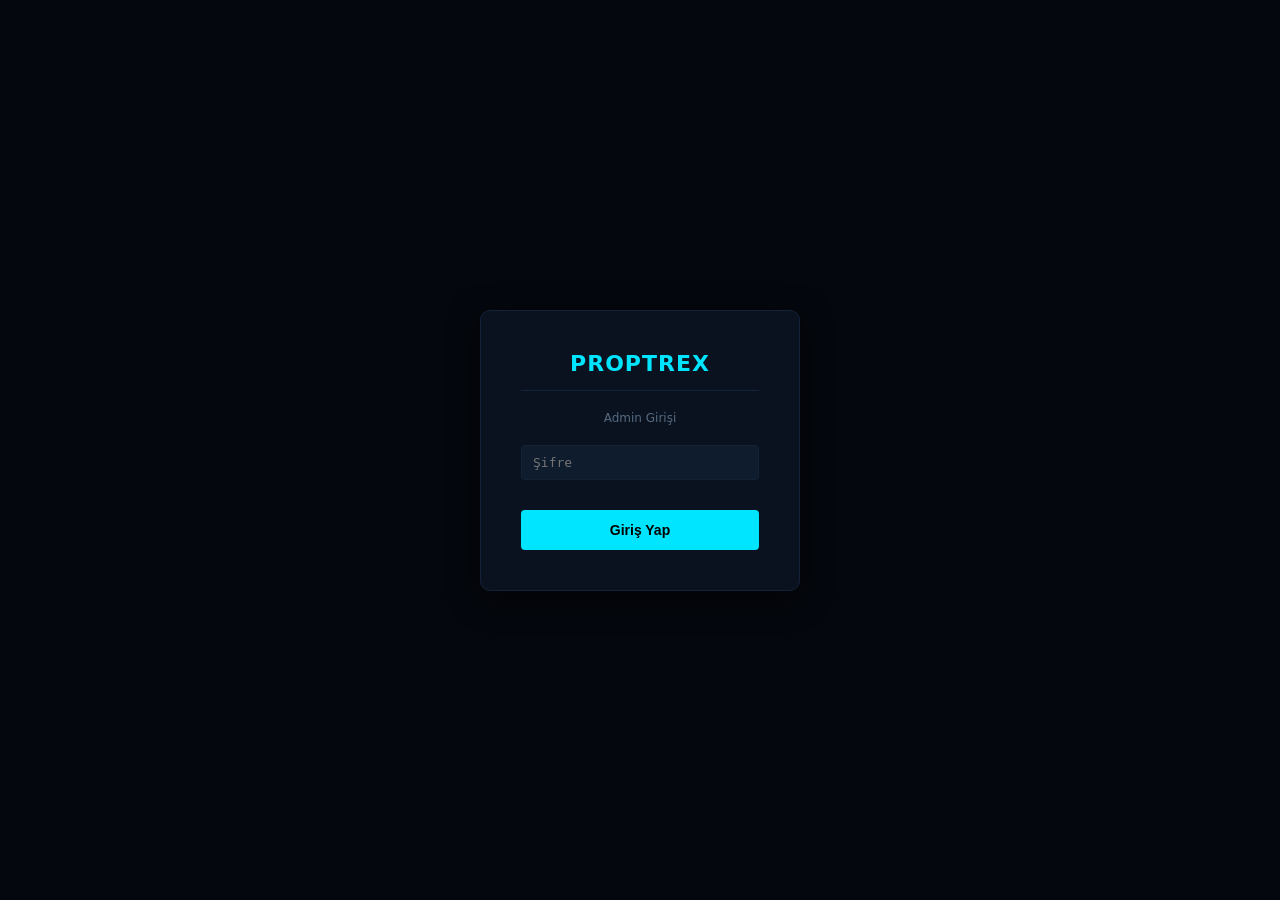
<file: index.html>
<!DOCTYPE html>
<html lang="tr">
<head>
    <meta charset="UTF-8">
    <meta name="viewport" content="width=device-width, initial-scale=1.0">
    <title>PROPTREX | Bot Admin Panel</title>
    <style>
        :root {
            --bg: #04070d;
            --card: #0a1220;
            --border: #142238;
            --text: #e8f4ff;
            --text-dim: #8cc63f;
            --primary: #00e5ff;
            --btn-hover: #00c4db;
            --error: #ff2d55;
            --success: #00ff88;
            --long: #0ecb81;
            --short: #f6465d;
            --gold: #f0b90b;
        }

        * { box-sizing: border-box; margin: 0; padding: 0; }

        body {
            font-family: 'Inter', system-ui, sans-serif;
            background: var(--bg);
            color: var(--text);
            min-height: 100vh;
        }

        /* ── Layout ── */
        .page-wrap {
            display: flex;
            gap: 20px;
            padding: 30px 20px;
            max-width: 1400px;
            margin: 0 auto;
        }

        /* Left: admin panel */
        .admin-col {
            width: 620px;
            min-width: 300px;
            flex-shrink: 0;
        }

        /* Right: signals feed */
        .signals-col {
            flex: 1;
            min-width: 0;
        }

        /* ── Login Overlay ── */
        #loginOverlay {
            position: fixed;
            inset: 0;
            background: var(--bg);
            display: flex;
            justify-content: center;
            align-items: center;
            z-index: 1000;
        }

        .login-box {
            background: var(--card);
            padding: 40px;
            border-radius: 10px;
            border: 1px solid var(--border);
            text-align: center;
            width: 320px;
            box-shadow: 0 8px 30px rgba(0,0,0,0.6);
        }

        .login-box h1 {
            font-size: 22px;
            color: var(--primary);
            margin-bottom: 20px;
            letter-spacing: 1px;
        }

        /* ── Panel ── */
        .panel {
            background: var(--card);
            border: 1px solid var(--border);
            border-radius: 8px;
            padding: 28px;
            box-shadow: 0 4px 20px rgba(0,0,0,0.4);
        }

        h1 {
            font-size: 20px;
            color: var(--primary);
            font-weight: 800;
            letter-spacing: 1px;
            border-bottom: 1px solid var(--border);
            padding-bottom: 14px;
            margin-bottom: 16px;
        }

        h2 {
            font-size: 13px;
            color: var(--text-dim);
            text-transform: uppercase;
            letter-spacing: 1px;
            border-bottom: 1px solid var(--border);
            padding-bottom: 7px;
            margin: 22px 0 12px;
        }

        .form-group { margin-bottom: 13px; }

        label {
            display: block;
            margin-bottom: 4px;
            font-size: 12px;
            color: #a8c8e0;
        }

        input[type="text"],
        input[type="password"],
        input[type="number"],
        select {
            width: 100%;
            padding: 9px 11px;
            background: #0f1c2e;
            border: 1px solid var(--border);
            border-radius: 4px;
            color: var(--text);
            font-family: monospace;
            font-size: 13px;
        }

        input:focus, select:focus {
            outline: none;
            border-color: var(--primary);
        }

        .checkbox-label {
            display: flex;
            align-items: center;
            gap: 8px;
            font-size: 13px;
            cursor: pointer;
        }

        .row2 { display: grid; grid-template-columns: 1fr 1fr; gap: 12px; }

        button.save-btn {
            background: var(--primary);
            color: #000;
            border: none;
            padding: 12px;
            cursor: pointer;
            width: 100%;
            border-radius: 4px;
            font-weight: bold;
            font-size: 14px;
            margin-top: 18px;
            transition: background .2s;
        }
        button.save-btn:hover { background: var(--btn-hover); }

        .status-msg {
            margin-top: 12px;
            padding: 9px;
            border-radius: 4px;
            text-align: center;
            font-weight: bold;
            font-size: 13px;
            display: none;
        }
        .status-msg.success { background: rgba(0,255,136,.08); color: var(--success); border: 1px solid var(--success); display: block; }
        .status-msg.error   { background: rgba(255,45,85,.08); color: var(--error);   border: 1px solid var(--error);   display: block; }

        /* ── Signals Feed ── */
        .signals-header {
            display: flex;
            align-items: center;
            justify-content: space-between;
            margin-bottom: 14px;
        }
        .signals-header h1 { border: none; padding: 0; margin: 0; }

        .ws-dot {
            width: 9px; height: 9px;
            border-radius: 50%;
            background: #555;
            display: inline-block;
            margin-right: 6px;
            transition: background .4s;
        }
        .ws-dot.live { background: var(--success); box-shadow: 0 0 6px var(--success); }

        #signalList {
            display: flex;
            flex-direction: column;
            gap: 12px;
            max-height: calc(100vh - 140px);
            overflow-y: auto;
            padding-right: 4px;
        }

        #signalList::-webkit-scrollbar { width: 5px; }
        #signalList::-webkit-scrollbar-thumb { background: var(--border); border-radius: 4px; }

        .sig-card {
            background: var(--card);
            border: 1px solid var(--border);
            border-radius: 8px;
            padding: 16px;
            animation: slideIn .3s ease;
            position: relative;
            overflow: hidden;
        }
        .sig-card::before {
            content: '';
            position: absolute;
            left: 0; top: 0; bottom: 0;
            width: 4px;
        }
        .sig-card.long::before  { background: var(--long);  }
        .sig-card.short::before { background: var(--short); }

        @keyframes slideIn {
            from { opacity: 0; transform: translateY(-8px); }
            to   { opacity: 1; transform: translateY(0); }
        }

        .sig-top {
            display: flex;
            align-items: center;
            justify-content: space-between;
            margin-bottom: 10px;
            flex-wrap: wrap;
            gap: 6px;
        }

        .sig-symbol {
            font-size: 16px;
            font-weight: 800;
            color: var(--gold);
        }

        .sig-badges {
            display: flex;
            gap: 6px;
            align-items: center;
            flex-wrap: wrap;
        }

        .badge {
            font-size: 11px;
            font-weight: 700;
            padding: 2px 9px;
            border-radius: 10px;
        }
        .badge.long  { background: rgba(14,203,129,.15); color: var(--long);  }
        .badge.short { background: rgba(246,70,93,.15);  color: var(--short); }
        .badge.score { background: rgba(240,185,11,.12); color: var(--gold);  }
        .badge.exch  { background: rgba(255,255,255,.06); color: #aaa; }
        .badge.ref   { background: rgba(0,229,255,.10); color: var(--primary); font-size: 10px; }

        .sig-grid {
            display: grid;
            grid-template-columns: repeat(3, 1fr);
            gap: 8px;
            margin-bottom: 10px;
        }

        .sig-cell {
            background: rgba(255,255,255,.03);
            border-radius: 5px;
            padding: 7px 10px;
        }

        .sig-cell .label {
            font-size: 10px;
            color: #566a7f;
            text-transform: uppercase;
            letter-spacing: .5px;
            margin-bottom: 3px;
        }

        .sig-cell .val {
            font-size: 13px;
            font-weight: 700;
            color: var(--text);
            font-family: monospace;
        }

        .sig-why {
            font-size: 11px;
            color: #6b8da8;
            border-top: 1px solid var(--border);
            padding-top: 8px;
            margin-top: 4px;
            line-height: 1.6;
        }

        .sig-meta {
            font-size: 10px;
            color: #3d5168;
            margin-top: 6px;
            display: flex;
            justify-content: space-between;
        }

        .empty-state {
            text-align: center;
            padding: 60px 20px;
            color: #3d5168;
        }
        .empty-state .icon { font-size: 40px; margin-bottom: 10px; }
        .empty-state p { font-size: 13px; line-height: 1.7; }

        /* Responsive */
        @media (max-width: 900px) {
            .page-wrap { flex-direction: column; padding: 16px; }
            .admin-col { width: 100%; }
            #signalList { max-height: 600px; }
        }
    </style>
</head>
<body>

<!-- Login overlay -->
<div id="loginOverlay">
    <div class="login-box">
        <h1>PROPTREX</h1>
        <p style="font-size:12px;color:#566a7f;margin-bottom:20px;">Admin Girişi</p>
        <input type="password" id="adminPassword" placeholder="Şifre"
               onkeydown="if(event.key==='Enter') tryLogin()"
               style="margin-bottom:12px;">
        <button class="save-btn" onclick="tryLogin()">Giriş Yap</button>
        <div id="loginError" style="color:var(--error);margin-top:12px;display:none;font-size:13px;">Şifre Hatalı!</div>
    </div>
</div>

<!-- Main layout (hidden until logged in) -->
<div id="mainWrap" style="display:none;">
    <div class="page-wrap">

        <!-- ── LEFT: Admin Config ── -->
        <div class="admin-col">
            <div class="panel">
                <div style="display:flex;justify-content:space-between;align-items:center;">
                    <h1 style="border:none;padding:0;margin:0;">PROPTREX BOT ADMIN</h1>
                    <a href="/platform" target="_blank"
                       style="background:#8cc63f;color:#000;padding:7px 14px;text-decoration:none;
                              border-radius:4px;font-weight:bold;font-size:12px;white-space:nowrap;flex-shrink:0;">
                        Platform ➔
                    </a>
                </div>
                <p style="font-size:12px;color:#566a7f;margin-bottom:4px;margin-top:14px;border-top:1px solid var(--border);padding-top:12px;">
                    Multi-exchange sinyal motoru yönetim paneli. Ayarlar anlık olarak aktif olur.
                </p>

                <div id="statusMessage" class="status-msg"></div>

                <form id="configForm">
                    <input type="hidden" id="_admin_password" value="proptrex2026">

                    <h2>Telegram</h2>
                    <div class="form-group">
                        <label>Bot Token</label>
                        <input type="password" id="tg_token" placeholder="123456789:ABC...">
                    </div>
                    <div class="form-group">
                        <label>Kanal / Grup ID</label>
                        <input type="text" id="tg_chat_id" placeholder="@kanal_adi veya -100123...">
                    </div>
                    <div class="form-group">
                        <label class="checkbox-label">
                            <input type="checkbox" id="tg_enabled">
                            <span>Telegram Bildirimlerini Aktif Et</span>
                        </label>
                    </div>

                    <h2>X (Twitter)</h2>
                    <div class="row2">
                        <div class="form-group">
                            <label>API Key</label>
                            <input type="password" id="tw_api_key">
                        </div>
                        <div class="form-group">
                            <label>API Key Secret</label>
                            <input type="password" id="tw_api_secret">
                        </div>
                    </div>
                    <div class="row2">
                        <div class="form-group">
                            <label>Access Token</label>
                            <input type="password" id="tw_access_token">
                        </div>
                        <div class="form-group">
                            <label>Access Token Secret</label>
                            <input type="password" id="tw_access_secret">
                        </div>
                    </div>
                    <div class="form-group">
                        <label class="checkbox-label">
                            <input type="checkbox" id="tw_enabled">
                            <span>X (Twitter) Paylaşımlarını Aktif Et</span>
                        </label>
                    </div>

                    <h2>Referans Linkleri</h2>
                    <div class="form-group">
                        <label class="checkbox-label">
                            <input type="checkbox" id="ref_enabled">
                            <span>Referans Linklerini Mesajlara Ekle</span>
                        </label>
                    </div>
                    <div class="form-group">
                        <label>Her kaç sinyalde bir referans eklensin? (0 = kapalı)</label>
                        <input type="number" id="ref_every_n_signals" min="0" max="100" value="3" style="max-width:100px;">
                    </div>
                    <div class="form-group">
                        <label>Binance</label>
                        <input type="text" id="ref_binance" placeholder="https://www.binance.com/...">
                    </div>
                    <div class="form-group">
                        <label>MEXC</label>
                        <input type="text" id="ref_mexc" placeholder="https://promote.mexc.fm/...">
                    </div>
                    <div class="form-group">
                        <label>Gate.io</label>
                        <input type="text" id="ref_gate" placeholder="https://www.gate.io/...">
                    </div>
                    <div class="form-group">
                        <label>KuCoin</label>
                        <input type="text" id="ref_kucoin" placeholder="https://www.kucoin.com/...">
                    </div>
                    <div class="form-group">
                        <label>OKX</label>
                        <input type="text" id="ref_okx" placeholder="https://www.okx.com/...">
                    </div>

                    <h2>Platform / Tanıtım</h2>
                    <div class="form-group">
                        <label>Platform URL (mesajlardaki bağlantı)</label>
                        <input type="text" id="platform_url" placeholder="https://panel.proptrex.com.tr">
                    </div>
                    <div class="form-group">
                        <label>Tanıtım Linki (tüm mesajların altına eklenir)</label>
                        <input type="text" id="promo_link" placeholder="https://proptrex.com.tr">
                    </div>
                    <div class="form-group">
                        <label class="checkbox-label">
                            <input type="checkbox" id="promo_enabled">
                            <span>Tanıtım Metnini Aktif Et</span>
                        </label>
                    </div>

                    <h2>Sosyal Veri Kaynakları</h2>
                    <div class="form-group">
                        <label class="checkbox-label">
                            <input type="checkbox" id="square_enabled" checked>
                            <span>Binance Square Gönderilerini Tara</span>
                        </label>
                    </div>

                    <h2>Tarama Ayarları</h2>
                    <div class="row2">
                        <div class="form-group">
                            <label>Tarama Aralığı (saniye)</label>
                            <input type="number" id="scan_interval_seconds" min="30" max="3600" value="60">
                        </div>
                        <div class="form-group">
                            <label>Zaman Dilimi (timeframe)</label>
                            <select id="timeframe">
                                <option value="5m">5m</option>
                                <option value="15m" selected>15m</option>
                                <option value="30m">30m</option>
                                <option value="1h">1h</option>
                                <option value="4h">4h</option>
                            </select>
                        </div>
                    </div>
                    <div class="row2">
                        <div class="form-group">
                            <label>Min. Hacim / Mum (USD)</label>
                            <input type="number" id="min_volume_usd" min="1000" value="10000">
                        </div>
                        <div class="form-group">
                            <label>Min. Fırsat Skoru (0-100)</label>
                            <input type="number" id="min_opportunity_score" min="0" max="100" step="1" value="55">
                        </div>
                    </div>
                    <div class="row2">
                        <div class="form-group">
                            <label>Scan Başına Sinyal Sayısı</label>
                            <input type="number" id="signals_per_scan" min="1" max="20" value="5">
                        </div>
                        <div class="form-group"></div>
                    </div>
                    <div class="form-group">
                        <label>Hariç Tutulan Semboller (virgülle ayrılmış)</label>
                        <input type="text" id="exclude_symbols" placeholder="USDC,PAXG,XAUT,EUR,GOLD...">
                    </div>
                    <div class="row2">
                        <div class="form-group">
                            <label>Mum Sayısı (candle_limit)</label>
                            <input type="number" id="candle_limit" min="500" max="1500" value="500">
                        </div>
                        <div class="form-group"></div>
                    </div>
                    <div class="row2">
                        <div class="form-group">
                            <label>Top N Sembol (dinamik tarama)</label>
                            <input type="number" id="top_n_symbols" min="10" max="500" value="100">
                        </div>
                        <div class="form-group" style="display:flex;align-items:flex-end;padding-bottom:4px;">
                            <label class="checkbox-label">
                                <input type="checkbox" id="dynamic_scan" checked>
                                <span>Dinamik Tarama</span>
                            </label>
                        </div>
                    </div>
                    <div class="form-group">
                        <label>Borsalar (virgülle ayrılmış: binance,mexc,gateio,kucoin,okx)</label>
                        <input type="text" id="exchanges" placeholder="binance,mexc,gateio,kucoin,okx">
                    </div>

                    <button type="submit" class="save-btn">Ayarları Kaydet</button>
                </form>
            </div>
        </div>

        <!-- ── RIGHT: Live Signals Feed ── -->
        <div class="signals-col">
            <div class="signals-header">
                <h1 style="color:var(--primary);font-size:18px;font-weight:800;">
                    <span class="ws-dot" id="wsDot"></span>CANLI SİNYALLER
                </h1>
                <span id="signalCount" style="font-size:12px;color:#566a7f;"></span>
            </div>

            <div id="signalList">
                <div class="empty-state">
                    <div class="icon">📡</div>
                    <p>Bot başlatıldıktan sonra TRADEABLE sinyaller burada görünecek.<br>
                    Tarama her <span id="intervalHint">60</span> saniyede bir yapılır.</p>
                </div>
            </div>
        </div>

    </div>
</div>

<script>
const API = "";

// ── DOM helpers (module-level) ──────────────────────────────────────────
const setVal = (id, v) => { const el = document.getElementById(id); if (el) el.value = v ?? ""; };
const setChk = (id, v) => { const el = document.getElementById(id); if (el) el.checked = !!v; };
const getVal = id => document.getElementById(id).value;
const getChk = id => document.getElementById(id).checked;
const getNum = id => Number(document.getElementById(id).value);

// ── Login ──────────────────────────────────────────────────────────────
async function tryLogin() {
    const pwd = document.getElementById('adminPassword').value;
    try {
        const res = await fetch(`${API}/api/login`, {
            method: 'POST',
            headers: { 'Content-Type': 'application/json' },
            body: JSON.stringify({ password: pwd })
        });
        const data = await res.json();
        if (data.status === 'success') {
            document.getElementById('loginOverlay').style.display = 'none';
            document.getElementById('mainWrap').style.display = 'block';
            loadSettings();
            connectWebSocket();
            loadRecentSignals();
        } else {
            document.getElementById('loginError').style.display = 'block';
        }
    } catch (e) {
        document.getElementById('loginError').innerText = "Bağlantı Hatası!";
        document.getElementById('loginError').style.display = 'block';
    }
}

// ── Load Settings ──────────────────────────────────────────────────────
async function loadSettings() {
    try {
        const res = await fetch(`${API}/api/config`);
        const d = await res.json();

        setVal('_admin_password', d.admin_password || 'proptrex2026');

        setVal('tg_token', d.tg_token);
        setVal('tg_chat_id', d.tg_chat_id);
        setChk('tg_enabled', d.tg_enabled);

        setVal('tw_api_key', d.tw_api_key);
        setVal('tw_api_secret', d.tw_api_secret);
        setVal('tw_access_token', d.tw_access_token);
        setVal('tw_access_secret', d.tw_access_secret);
        setChk('tw_enabled', d.tw_enabled);

        setChk('ref_enabled', d.ref_enabled ?? true);
        setVal('ref_every_n_signals', d.ref_every_n_signals ?? 3);
        setVal('ref_binance', d.ref_binance);
        setVal('ref_mexc', d.ref_mexc);
        setVal('ref_gate', d.ref_gate);
        setVal('ref_kucoin', d.ref_kucoin);
        setVal('ref_okx', d.ref_okx);

        setVal('platform_url', d.platform_url);
        setVal('promo_link', d.promo_link);
        setChk('promo_enabled', d.promo_enabled ?? true);

        setChk('square_enabled', d.square_enabled ?? true);
        setVal('scan_interval_seconds', d.scan_interval_seconds ?? 60);
        setVal('timeframe', d.timeframe ?? '15m');
        setVal('min_volume_usd', d.min_volume_usd ?? 10000);
        setVal('min_opportunity_score', d.min_opportunity_score ?? 55);
        setVal('signals_per_scan', d.signals_per_scan ?? 5);
        setVal('exclude_symbols', d.exclude_symbols ?? 'USDC,USDT,FDUSD,TUSD,DAI,BUSD,USD1,XUSD,PAXG,XAUT,EUR,GBP,GOLD');
        setVal('candle_limit', d.candle_limit ?? 500);
        setVal('top_n_symbols', d.top_n_symbols ?? 100);
        setChk('dynamic_scan', d.dynamic_scan ?? true);
        setVal('exchanges', d.exchanges ?? 'binance,mexc,gateio,kucoin,okx');

        document.getElementById('intervalHint').textContent = d.scan_interval_seconds ?? 60;

    } catch(e) {
        console.error("Config yüklenemedi:", e);
    }
}

// ── Save Settings ──────────────────────────────────────────────────────
document.getElementById('configForm').addEventListener('submit', async (e) => {
    e.preventDefault();
    const statusEl = document.getElementById('statusMessage');
    statusEl.className = 'status-msg';
    statusEl.innerText = "Kaydediliyor...";
    statusEl.style.display = "block";

    const config = {
        admin_password: getVal('_admin_password') || 'proptrex2026',
        tg_token: getVal('tg_token'),
        tg_chat_id: getVal('tg_chat_id'),
        tg_enabled: getChk('tg_enabled'),
        tw_api_key: getVal('tw_api_key'),
        tw_api_secret: getVal('tw_api_secret'),
        tw_access_token: getVal('tw_access_token'),
        tw_access_secret: getVal('tw_access_secret'),
        tw_enabled: getChk('tw_enabled'),
        ref_enabled: getChk('ref_enabled'),
        ref_every_n_signals: getNum('ref_every_n_signals'),
        ref_binance: getVal('ref_binance'),
        ref_mexc: getVal('ref_mexc'),
        ref_gate: getVal('ref_gate'),
        ref_kucoin: getVal('ref_kucoin'),
        ref_okx: getVal('ref_okx'),
        platform_url: getVal('platform_url'),
        promo_link: getVal('promo_link'),
        promo_enabled: getChk('promo_enabled'),
        scan_interval_seconds: getNum('scan_interval_seconds'),
        timeframe: getVal('timeframe'),
        candle_limit: getNum('candle_limit'),
        min_volume_usd: getNum('min_volume_usd'),
        min_opportunity_score: getNum('min_opportunity_score'),
        signals_per_scan: getNum('signals_per_scan'),
        exclude_symbols: getVal('exclude_symbols'),
        top_n_symbols: getNum('top_n_symbols'),
        dynamic_scan: getChk('dynamic_scan'),
        exchanges: getVal('exchanges'),
        square_enabled: getChk('square_enabled'),
    };

    try {
        const res = await fetch(`${API}/api/config`, {
            method: 'POST',
            headers: { 'Content-Type': 'application/json' },
            body: JSON.stringify(config)
        });
        if (res.ok) {
            statusEl.className = 'status-msg success';
            statusEl.innerText = "Ayarlar kaydedildi! Bir sonraki tarama döngüsünde devreye girer.";
            document.getElementById('intervalHint').textContent = config.scan_interval_seconds;
        } else {
            throw new Error("Sunucu hatası");
        }
    } catch(err) {
        statusEl.className = 'status-msg error';
        statusEl.innerText = "Kayıt hatası. API çalışıyor mu?";
    }

    setTimeout(() => { statusEl.style.display = 'none'; }, 5000);
});

// ── WebSocket ──────────────────────────────────────────────────────────
let ws = null;
let totalSignals = 0;

function connectWebSocket() {
    const proto = location.protocol === 'https:' ? 'wss' : 'ws';
    const wsUrl = `${proto}://${location.host}/ws/events`;
    const dot = document.getElementById('wsDot');

    function connect() {
        ws = new WebSocket(wsUrl);

        ws.onopen = () => {
            dot.classList.add('live');
        };

        ws.onclose = () => {
            dot.classList.remove('live');
            setTimeout(connect, 5000);
        };

        ws.onerror = () => {
            dot.classList.remove('live');
        };

        ws.onmessage = (ev) => {
            const msg = JSON.parse(ev.data);
            if (msg.type === 'hello') {
                // Load signals already in memory
                if (msg.recent_signals && msg.recent_signals.length > 0) {
                    const list = document.getElementById('signalList');
                    list.innerHTML = '';
                    msg.recent_signals.forEach(s => appendSignalCard(s));
                }
            } else if (msg.type === 'signal') {
                prependSignalCard(msg);
            } else if (msg.type === 'lifecycle_update') {
                showLifecycleToast(msg);
            }
        };
    }

    connect();
}

// ── Load recent signals on page open ──────────────────────────────────
async function loadRecentSignals() {
    try {
        const res = await fetch(`${API}/api/signals`);
        const data = await res.json();
        if (data.signals && data.signals.length > 0) {
            const list = document.getElementById('signalList');
            list.innerHTML = '';
            data.signals.forEach(s => appendSignalCard(s));
            updateCount(data.signals.length);
        }
    } catch(e) {}
}

// ── Signal Card builders ───────────────────────────────────────────────
function prependSignalCard(sig) {
    const list = document.getElementById('signalList');
    if (list.querySelector('.empty-state')) list.innerHTML = '';
    const card = buildCard(sig);
    list.insertBefore(card, list.firstChild);
    totalSignals++;
    updateCount(totalSignals);
}

function appendSignalCard(sig) {
    const list = document.getElementById('signalList');
    if (list.querySelector('.empty-state')) list.innerHTML = '';
    list.appendChild(buildCard(sig));
    totalSignals++;
}

function updateCount(n) {
    document.getElementById('signalCount').textContent = `${n} sinyal`;
}

function buildCard(sig) {
    const div = document.createElement('div');
    const sideClass = sig.side === 'LONG' ? 'long' : 'short';
    div.className = `sig-card ${sideClass}`;

    const whyHtml = (sig.why_lines || []).slice(0, 3).map(w => `• ${w}`).join('<br>');
    const refBadge = sig.has_referral ? '<span class="badge ref">+REF</span>' : '';

    div.innerHTML = `
      <div class="sig-top">
        <span class="sig-symbol">${sig.symbol}</span>
        <div class="sig-badges">
          <span class="badge ${sideClass}">${sig.side}</span>
          <span class="badge score">⚡ ${sig.opportunity_score}</span>
          <span class="badge exch">${sig.exchange.toUpperCase()}</span>
          ${refBadge}
        </div>
      </div>
      <div class="sig-grid">
        <div class="sig-cell">
          <div class="label">Giriş Zonu</div>
          <div class="val">${fmt(sig.entry_low)} – ${fmt(sig.entry_high)}</div>
        </div>
        <div class="sig-cell">
          <div class="label">Stop Loss</div>
          <div class="val" style="color:var(--short)">${fmt(sig.stop_loss)}</div>
        </div>
        <div class="sig-cell">
          <div class="label">TP1 / TP2 / TP3</div>
          <div class="val" style="color:var(--long);font-size:11px;">
            ${fmt(sig.tp1)}<br>${fmt(sig.tp2)}<br>${fmt(sig.tp3)}
          </div>
        </div>
        <div class="sig-cell">
          <div class="label">Yapı / Zaman Dilimi</div>
          <div class="val">${sig.structure_bias || '—'} / ${sig.timeframe}</div>
        </div>
        <div class="sig-cell">
          <div class="label">Alıcı / Satıcı</div>
          <div class="val">${sig.buyer_dominance}% / ${sig.seller_pressure}%</div>
        </div>
        <div class="sig-cell">
          <div class="label">Sosyal / OB Skoru</div>
          <div class="val">${sig.social_conviction} / ${sig.ob_score}</div>
        </div>
      </div>
      ${whyHtml ? `<div class="sig-why">${whyHtml}</div>` : ''}
      <div class="sig-meta">
        <span>Sinyal #${sig.signal_number ?? '—'}</span>
        <span>${sig.time || ''}</span>
      </div>`;
    return div;
}

function fmt(v) {
    if (v === undefined || v === null) return '—';
    const n = Number(v);
    if (isNaN(n)) return v;
    // Auto precision based on magnitude
    if (n >= 1000) return n.toFixed(2);
    if (n >= 1)    return n.toFixed(4);
    return n.toFixed(6);
}

// ── Lifecycle toast ────────────────────────────────────────────────────
function showLifecycleToast(msg) {
    const t = document.createElement('div');
    t.style.cssText = `
      position:fixed; bottom:20px; right:20px; z-index:999;
      background:#0a1220; border:1px solid #142238; border-radius:8px;
      padding:14px 18px; font-size:13px; color:#e8f4ff;
      box-shadow:0 4px 20px rgba(0,0,0,.5);
      animation: slideIn .3s ease;
    `;
    const icon = msg.status.includes('TP') ? '🎯' : (msg.status === 'INVALIDATED' ? '🛑' : '📊');
    t.innerHTML = `<b>${icon} ${msg.symbol}</b> — ${msg.status}<br>
      <span style="color:#566a7f;font-size:11px;">Fiyat: ${msg.price}</span>`;
    document.body.appendChild(t);
    setTimeout(() => t.remove(), 6000);
}
</script>
</body>
</html>
</file>
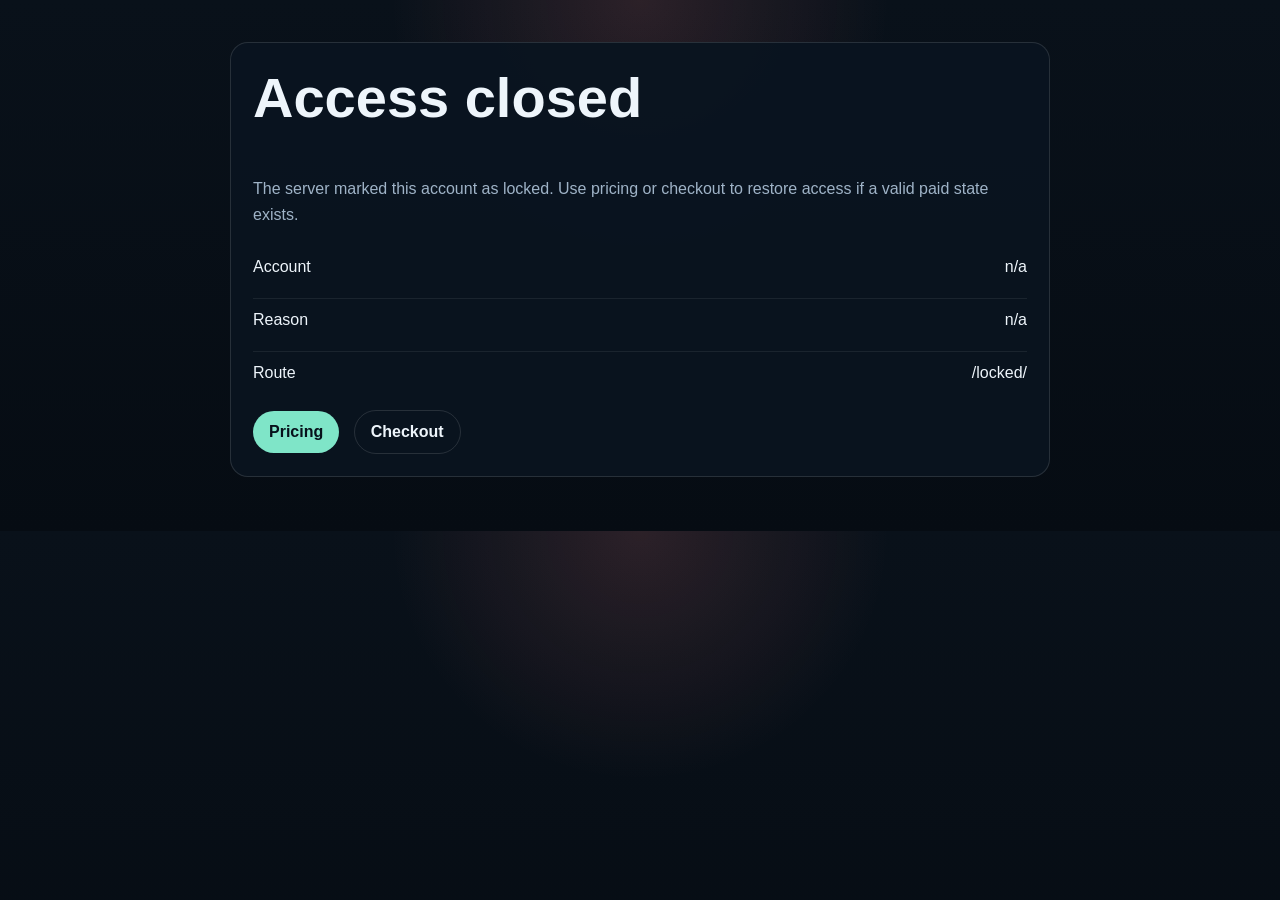
<file: public/locked/index.html>
<!doctype html>
<html lang="en">
<head>
  <meta charset="utf-8" />
  <meta name="viewport" content="width=device-width, initial-scale=1" />
  <title>PROPTREX Radar Locked</title>
  <style>
    body { margin: 0; font-family: Inter, Segoe UI, Arial, sans-serif; background: radial-gradient(circle at top, rgba(255, 127, 127, 0.14), transparent 30%), linear-gradient(180deg, #09111a, #060c13); color: #eef5fb; }
    .shell { max-width: 820px; margin: 0 auto; padding: 42px 18px 54px; }
    .card { background: rgba(10, 20, 32, 0.96); border: 1px solid rgba(255,255,255,0.12); border-radius: 18px; padding: 22px; }
    h1 { margin-top: 0; font-size: clamp(34px, 5vw, 56px); }
    p { color: #9fb3c7; line-height: 1.6; }
    .meta { display: grid; gap: 10px; margin-top: 18px; }
    .row { display: flex; justify-content: space-between; gap: 12px; padding: 12px 0; border-top: 1px solid rgba(255,255,255,0.07); }
    .row:first-child { border-top: 0; }
    a { display: inline-flex; margin-top: 16px; padding: 12px 16px; border-radius: 999px; text-decoration: none; color: #07111b; background: #7fe5c8; font-weight: 800; }
    a.alt { color: #eef5fb; background: transparent; border: 1px solid rgba(255,255,255,0.12); margin-left: 10px; }
  </style>
</head>
<body>
  <div class="shell">
    <section class="card">
      <h1>Access closed</h1>
      <p>The server marked this account as locked. Use pricing or checkout to restore access if a valid paid state exists.</p>
      <div class="meta" id="meta"></div>
      <a href="/pricing/">Pricing</a>
      <a class="alt" id="checkout" href="/checkout/">Checkout</a>
    </section>
  </div>
  <script>
    const params = new URLSearchParams(location.search);
    const accountId = params.get('account_id') || '';
    const reason = params.get('reason') || '';
    const meta = document.getElementById('meta');
    [
      ['Account', accountId || 'n/a'],
      ['Reason', reason || 'n/a'],
      ['Route', '/locked/'],
    ].forEach(([left, right]) => {
      const row = document.createElement('div');
      row.className = 'row';
      row.innerHTML = '<div></div><div></div>';
      row.children[0].textContent = left;
      row.children[1].textContent = right;
      meta.appendChild(row);
    });
    document.getElementById('checkout').href = accountId ? `/checkout/?account_id=${encodeURIComponent(accountId)}` : '/checkout/';
  </script>
</body>
</html>
</file>
